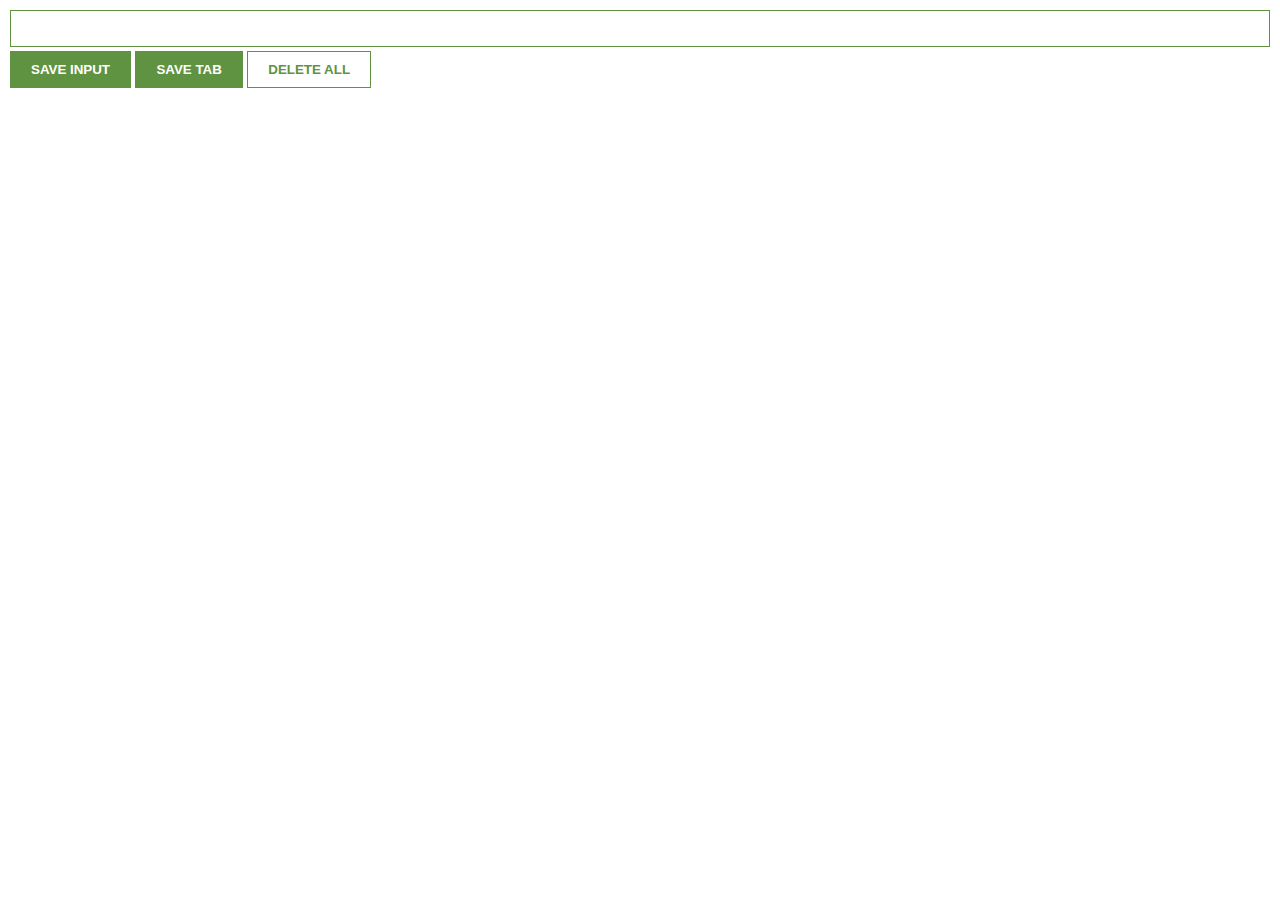
<file: Chrome Extesion App/index.html>
<!DOCTYPE html>
<html lang="en">
<head>
    <meta charset="UTF-8">
    <meta http-equiv="X-UA-Compatible" content="IE=edge">
    <meta name="viewport" content="width=device-width, initial-scale=1.0">
    <title>Chrome Extension App</title>
    <link rel="stylesheet" href="style.css">
</head>
<body>
    
    <input type="text" id="input-el">
    <button id="input-btn" >SAVE INPUT</button>
    <button id="tab-btn">SAVE TAB</button>
    <button id="delete-btn">DELETE ALL</button>

    <ul id="ul-el">
        <!-- <li> www.awesomelead.com</li>  -->
    </ul>
    <script src="index.js"></script>
</body>
</html>
</file>
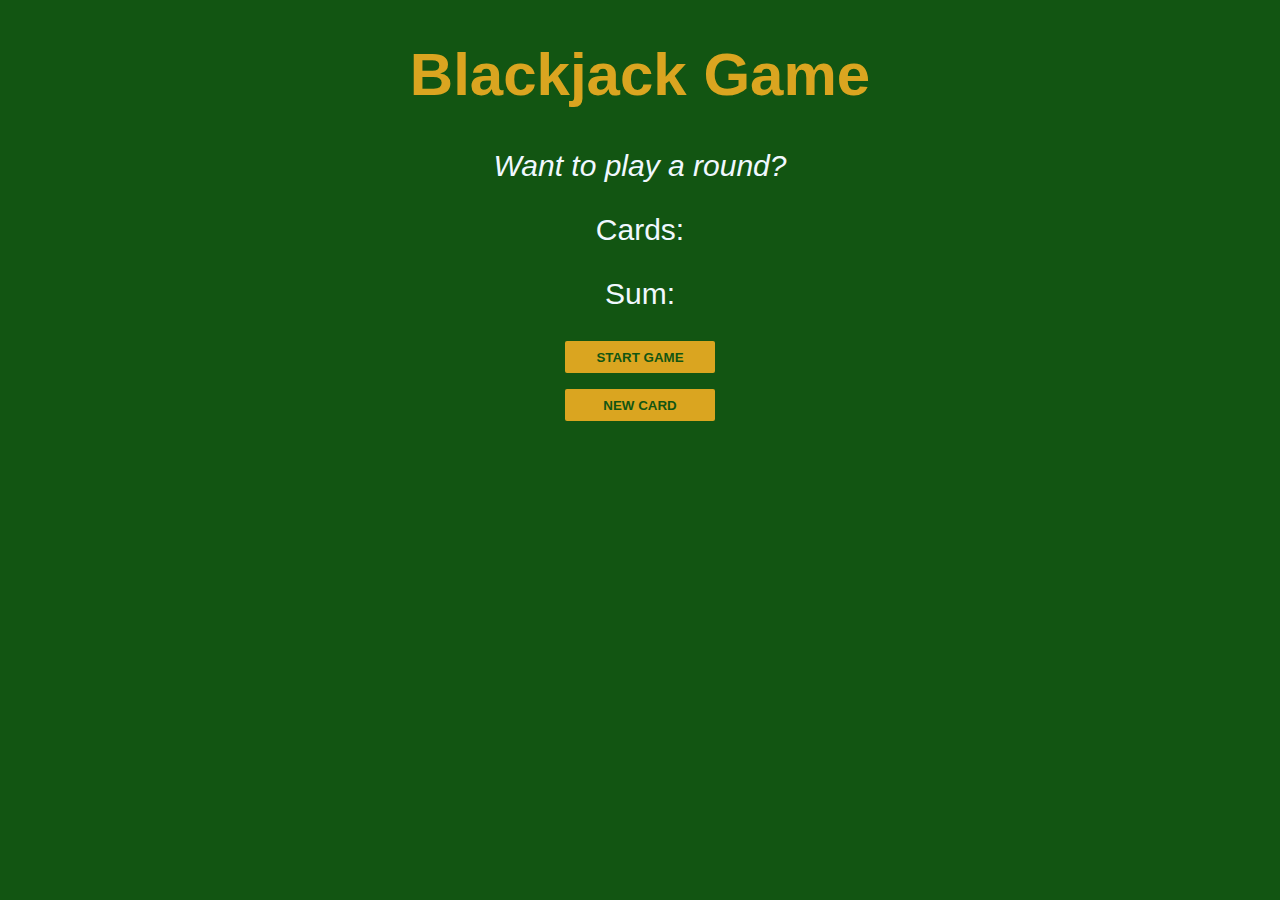
<file: blackjack app/index3.html>
<!DOCTYPE html>
<html lang="en">

<head>
    <meta charset="UTF-8">
    <meta http-equiv="X-UA-Compatible" content="IE=edge">
    <meta name="viewport" content="width=device-width, initial-scale=1.0">
    <title>Blackjack App</title>
    <link rel="stylesheet" href="style.css">
</head>

<body>
    <h1>Blackjack Game</h1>
    <p id="message-el">Want to play a round?</p>
    <p id="card-el">Cards:</p>
    <p id="sum-el">Sum:</p>
    <div class="nav">
        <button class="btn" onclick="startGame()">START GAME</button>
        <button class="btn" onclick="newCard()">NEW CARD</button>
    </div>
    <script src="style.js"></script>
</body>

</html>
</file>
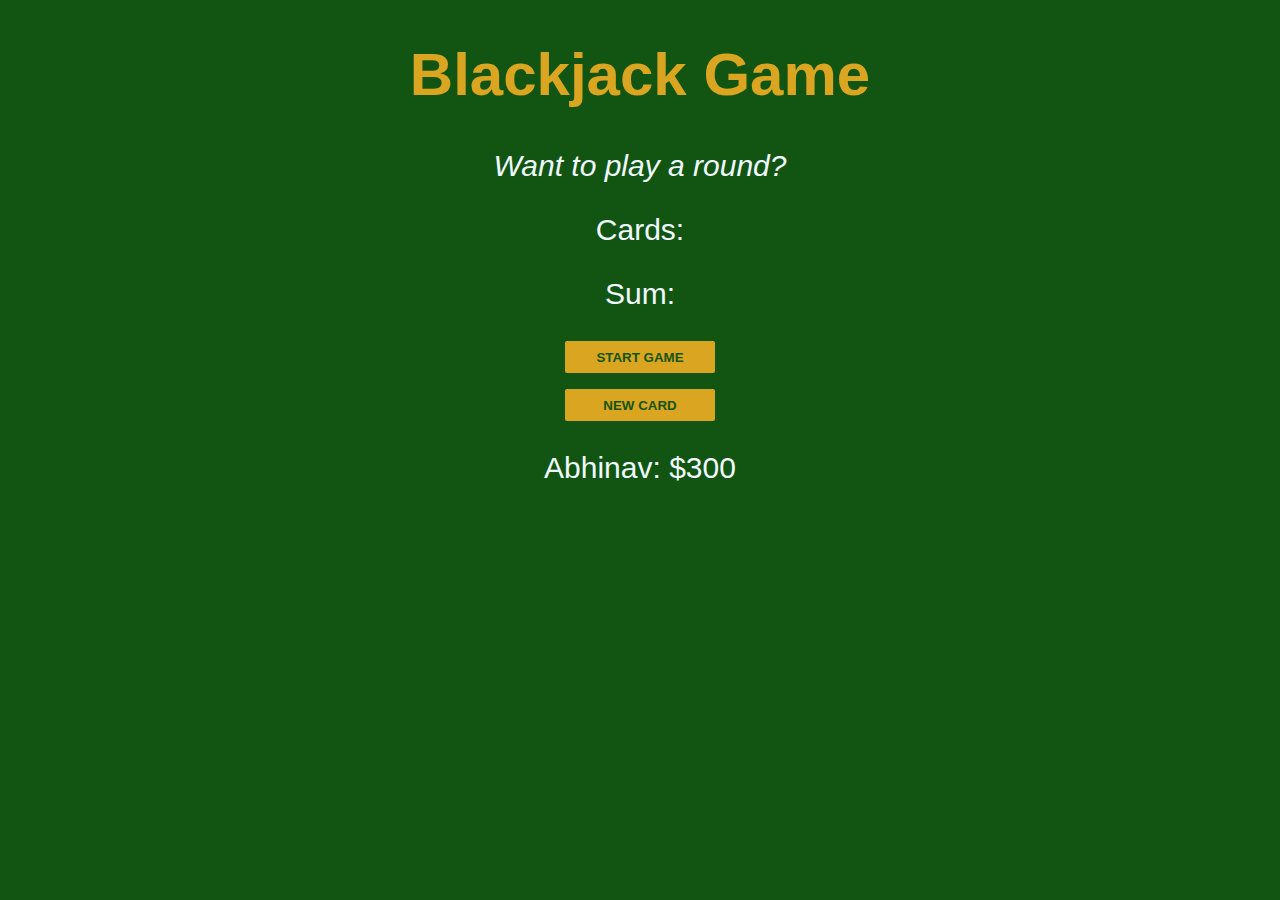
<file: Blackjack game using Functions/index4.html>
<!DOCTYPE html>
<html lang="en">

<head>
    <meta charset="UTF-8">
    <meta http-equiv="X-UA-Compatible" content="IE=edge">
    <meta name="viewport" content="width=device-width, initial-scale=1.0">
    <title>Blackjack App</title>
    <link rel="stylesheet" href="style.css">
</head>

<body>
    <h1>Blackjack Game</h1>
    <p id="message-el">Want to play a round?</p>
    <p id="cards-el">Cards:</p>
    <p id="sum-el">Sum:</p>
   
    <div class="nav">
        <button class="btn" onclick="startGame()">START GAME</button>
        <button class="btn" onclick="newCard()">NEW CARD</button>
    </div>
    <p id="player-el"> </p>

    <script src="index4.js"></script>
</body>

</html>
</file>
<file: Chrome Extesion App/style.css>
body{
    margin: 0;
    padding: 10px;
    font-family: Arial, Helvetica, sans-serif;
    min-width: 400px;
}

input{
    padding: 10px;
    width: 100%;
    box-sizing: border-box;
    border: 1px solid #5f9341;
    margin-bottom: 4px;
}

button{
   background: #5f9341;
   padding: 10px 20px;
   color: white;
   border: 1px solid #5f9341;
   font-weight: bold;
}
#delete-btn{
    border: 1px solid #5f9341;
    background: white;
    color: #5f9341;
}
ul{
    list-style: none;
    margin-top: 20px;
    padding-left: 0;
}
li{
    margin-top: 5px;
}
 a{
    color: #5f9341;
}
</file>
<file: blackjack app/style.css>
body{
    font-family: 'Trebuchet MS', 'Lucida Sans Unicode', 'Lucida Grande', 'Lucida Sans', Arial, sans-serif;
    background: rgb(18, 85, 18);
    background-size: cover;
    text-align: center;
    color: aliceblue;
    font-size: 30px;
}
h1{
    color: goldenrod;
}
#message-el{
    font-style: italic;
}

.btn{
    width: 150px;
    height: 2rem;
    color: rgb(18, 85, 18);
    background: goldenrod;
    border: none;
    font-weight: bold;
    border-radius: 2px;
}
.nav{
    display: flex;
    flex-direction: column;
    align-items: center;
    justify-content: center;
    gap: 1rem;
}
</file>
<file: Blackjack game using Functions/style.css>
/*  Array - ordered list of item  */
/*  0 indexed */

body{
    font-family: 'Trebuchet MS', 'Lucida Sans Unicode', 'Lucida Grande', 'Lucida Sans', Arial, sans-serif;
    background: rgb(18, 85, 18);
    background-size: cover;
    text-align: center;
    color: aliceblue;
    font-size: 30px;
}
h1{
    color: goldenrod;
}
#message-el{
    font-style: italic;
}

.btn{
    width: 150px;
    height: 2rem;
    color: rgb(18, 85, 18);
    background: goldenrod;
    border: none;
    font-weight: bold;
    border-radius: 2px;
}
.nav{
    display: flex;
    flex-direction: column;
    align-items: center;
    justify-content: center;
    gap: 1rem;
}
</file>
